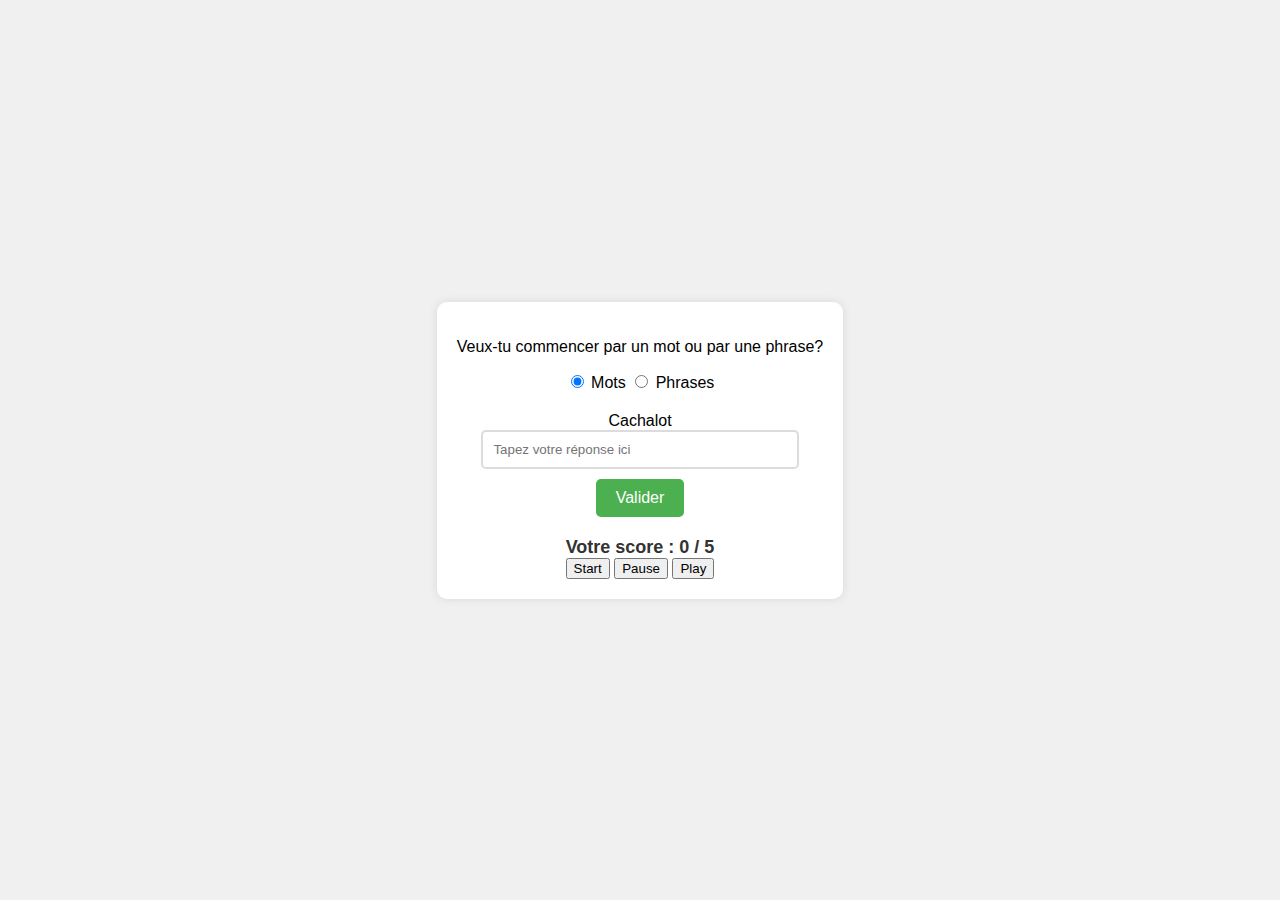
<file: index.html>
<!DOCTYPE html>
<html lang="en">
  <head>
    <meta charset="UTF-8" />
    <meta name="viewport" content="width=device-width, initial-scale=1.0" />
    <title>Jeu de mots et phrases</title>
    <link rel="stylesheet" href="./Quizz web v.1/style.css" />
  </head>
  <body>
    <div class="container">
      <div class="options">
        <p>Veux-tu commencer par un mot ou par une phrase?</p>
        <input
          type="radio"
          name="optionSource"
          id="mots"
          value="mots"
          checked
        />
        <label for="mots">Mots</label>
        <input type="radio" name="optionSource" id="phrases" value="phrases" />
        <label for="phrases">Phrases</label>
      </div>
      <div class="game">
        <div id="zoneProposition">
          <span></span>
        </div>
        <input
          type="text"
          id="ZoneReponse"
          placeholder="Tapez votre réponse ici"
        />
        <button id="BoutonValider" disabled>Valider</button>
      </div>
      <div id="progressBar">
        <div id="progress"></div>
      </div>
      <div id="resultat"></div>
      <div class="controls">
        <button id="BoutonStart">Start</button>
        <button id="BoutonPause">Pause</button>
        <button id="BoutonPlay">Play</button>
      </div>
    </div>
    <script src="./Quizz web v.1/scripts/config.js" defer></script>
    <script src="./Quizz web v.1/scripts/test.js" defer></script>
  </body>
</html>
</file>
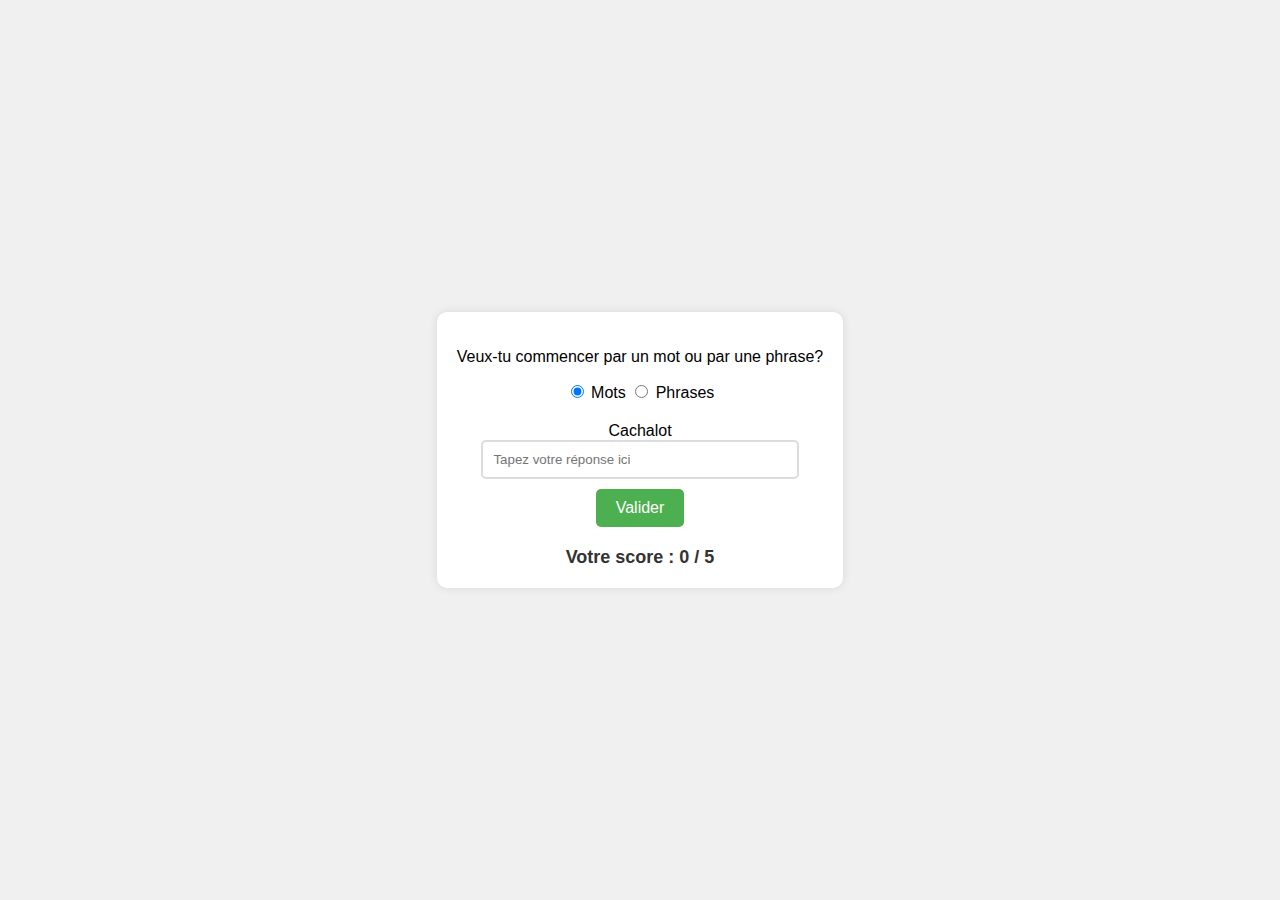
<file: Quizz web v.1/index.html>
<!DOCTYPE html>
<html lang="en">
  <head>
    <meta charset="UTF-8" />
    <meta name="viewport" content="width=device-width, initial-scale=1.0" />
    <title>Jeu de mots et phrases</title>
    <link rel="stylesheet" href="style.css" />
  </head>
  <body>
    <div class="container">
      <div class="options">
        <p>Veux-tu commencer par un mot ou par une phrase?</p>
        <input
          type="radio"
          name="optionSource"
          id="mots"
          value="mots"
          checked
        />
        <label for="mots">Mots</label>
        <input type="radio" name="optionSource" id="phrases" value="phrases" />
        <label for="phrases">Phrases</label>
      </div>
      <div class="game">
        <div id="zoneProposition">
          <span></span>
        </div>
        <input
          type="text"
          id="ZoneReponse"
          placeholder="Tapez votre réponse ici"
        />
        <button id="BoutonValider">Valider</button>
      </div>
      <div id="resultat"></div>
    </div>
    <script src="./scripts/config.js" defer></script>
    <script src="./scripts/test.js" defer></script>
  </body>
</html>
</file>
<file: Quizz web v.1/style.css>
body {
    font-family: Arial, sans-serif;
    background-color: #f0f0f0;
    display: flex;
    justify-content: center;
    align-items: center;
    height: 100vh;
    margin: 0;
}

.container {
    text-align: center;
    background-color: #ffffff;
    padding: 20px;
    border-radius: 10px;
    box-shadow: 0 0 10px rgba(0, 0, 0, 0.1);
}

.options,
.game {
    margin-bottom: 20px;
}

#ZoneReponse {
    width: 80%;
    padding: 10px;
    margin-bottom: 10px;
    border: 2px solid #dcdcdc;
    border-radius: 5px;
}

#BoutonValider {
    padding: 10px 20px;
    border: none;
    border-radius: 5px;
    background-color: #4CAF50;
    color: white;
    font-size: 16px;
    cursor: pointer;
    transition: background-color 0.3s;
}

#BoutonValider:hover {
    background-color: #45a049;
}

#resultat {
    margin-top: 20px;
    font-size: 18px;
    font-weight: bold;
    color: #333;
}
</file>
